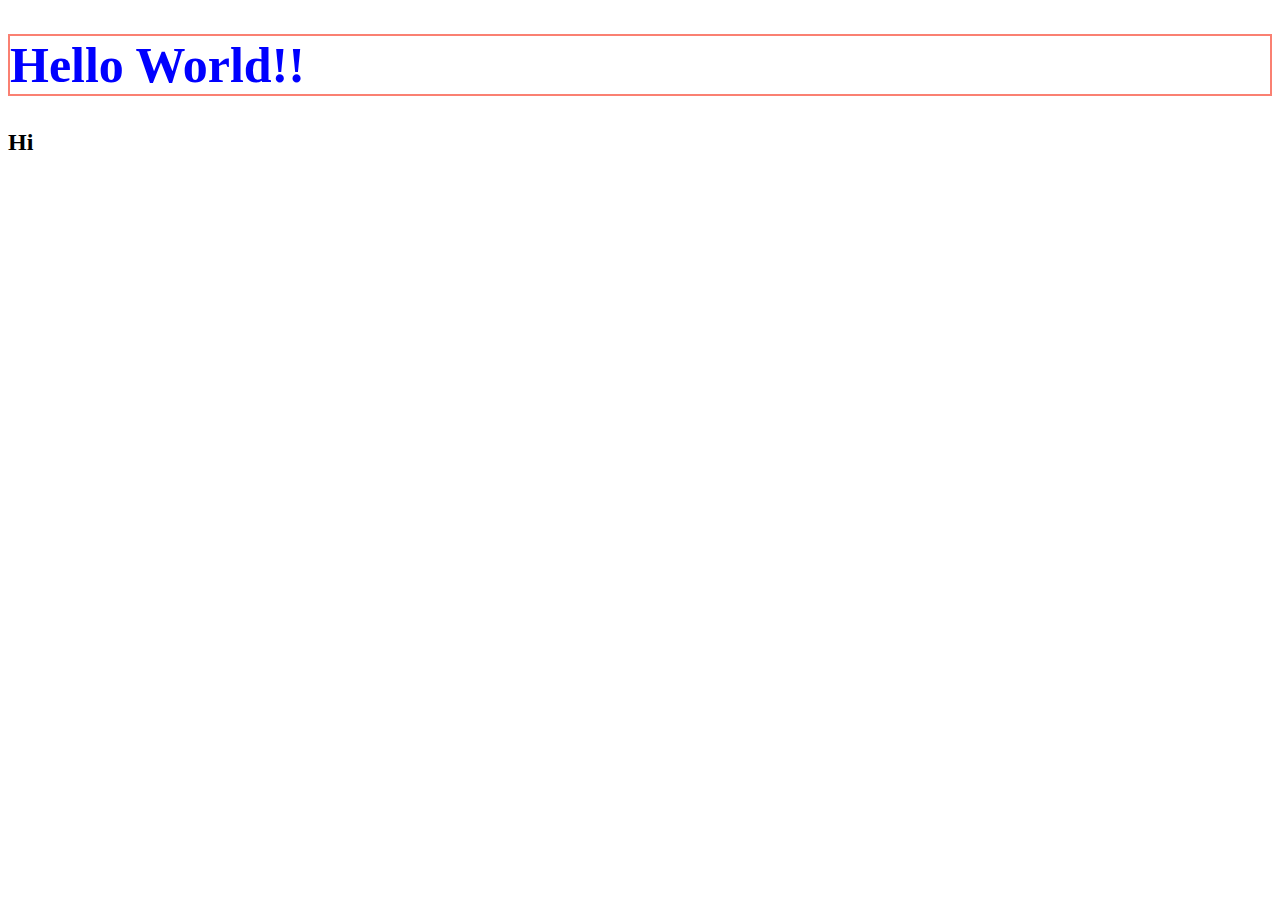
<file: index.html>
<!DOCTYPE html>
<html lang="en">
<head>
    <meta charset="UTF-8">
    <meta http-equiv="X-UA-Compatible" content="IE=edge">
    <meta name="viewport" content="width=device-width, initial-scale=1.0">
    <title>Document</title>
    <link rel="stylesheet" href="./css/style.css">
</head>
<body>
    <h1>Hello World!!</h1>
    <h2>Hi</h2>
</body>
</html>
</file>
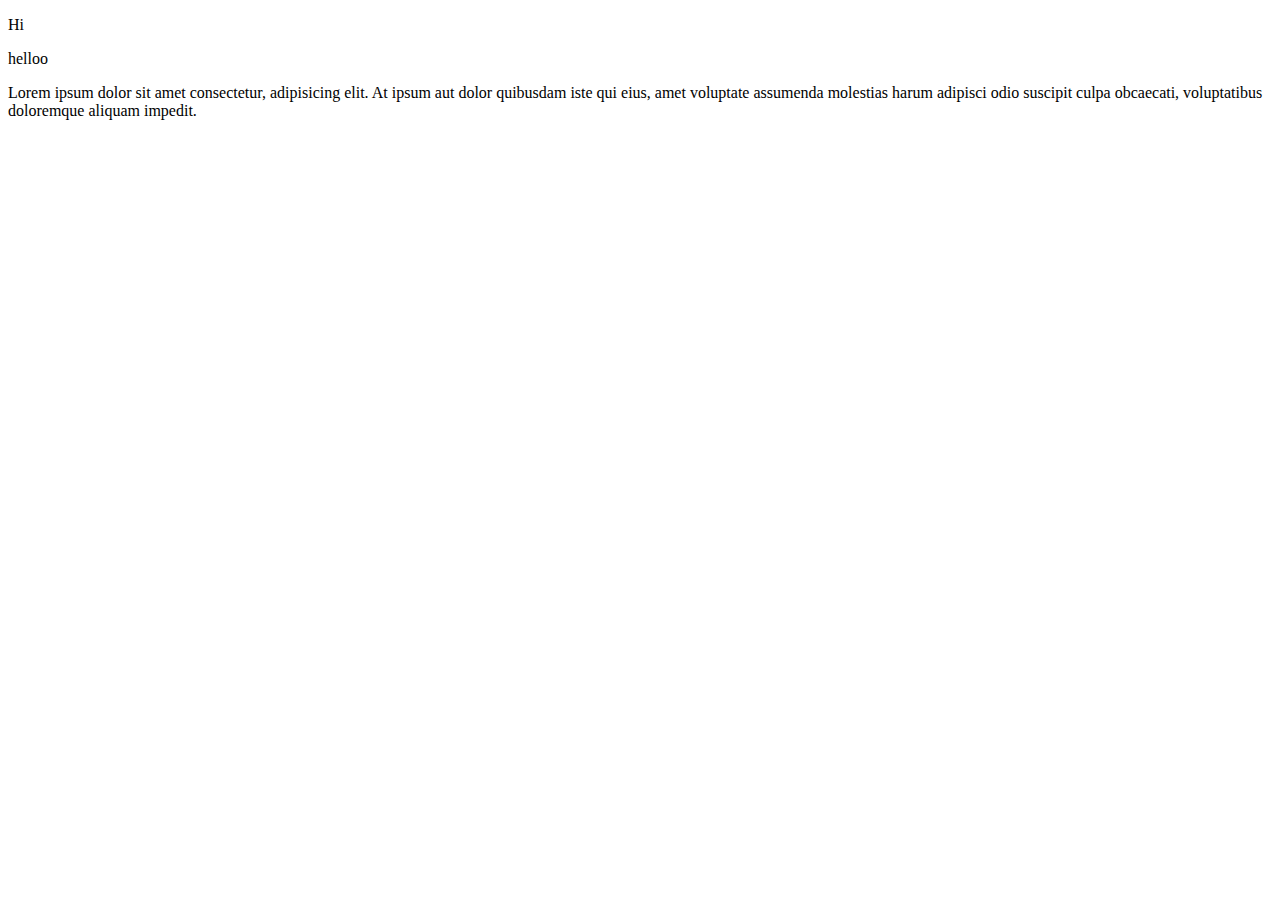
<file: main/main.html>
<!DOCTYPE html>
<html lang="en">
<head>
    <meta charset="UTF-8">
    <meta http-equiv="X-UA-Compatible" content="IE=edge">
    <meta name="viewport" content="width=device-width, initial-scale=1.0">
    <title>Document</title>
</head>
<body>
    <p>Hi</p>
    helloo
    <p>
    Lorem ipsum dolor sit amet consectetur, adipisicing elit. At ipsum aut dolor quibusdam iste qui eius, amet voluptate assumenda molestias harum adipisci odio suscipit culpa obcaecati, voluptatibus doloremque aliquam impedit.
</body>
</html>
</file>
<file: css/style.css>
h1{
    font-size: 50px;
    color: blue;
    border: 2px solid salmon;
}
</file>
